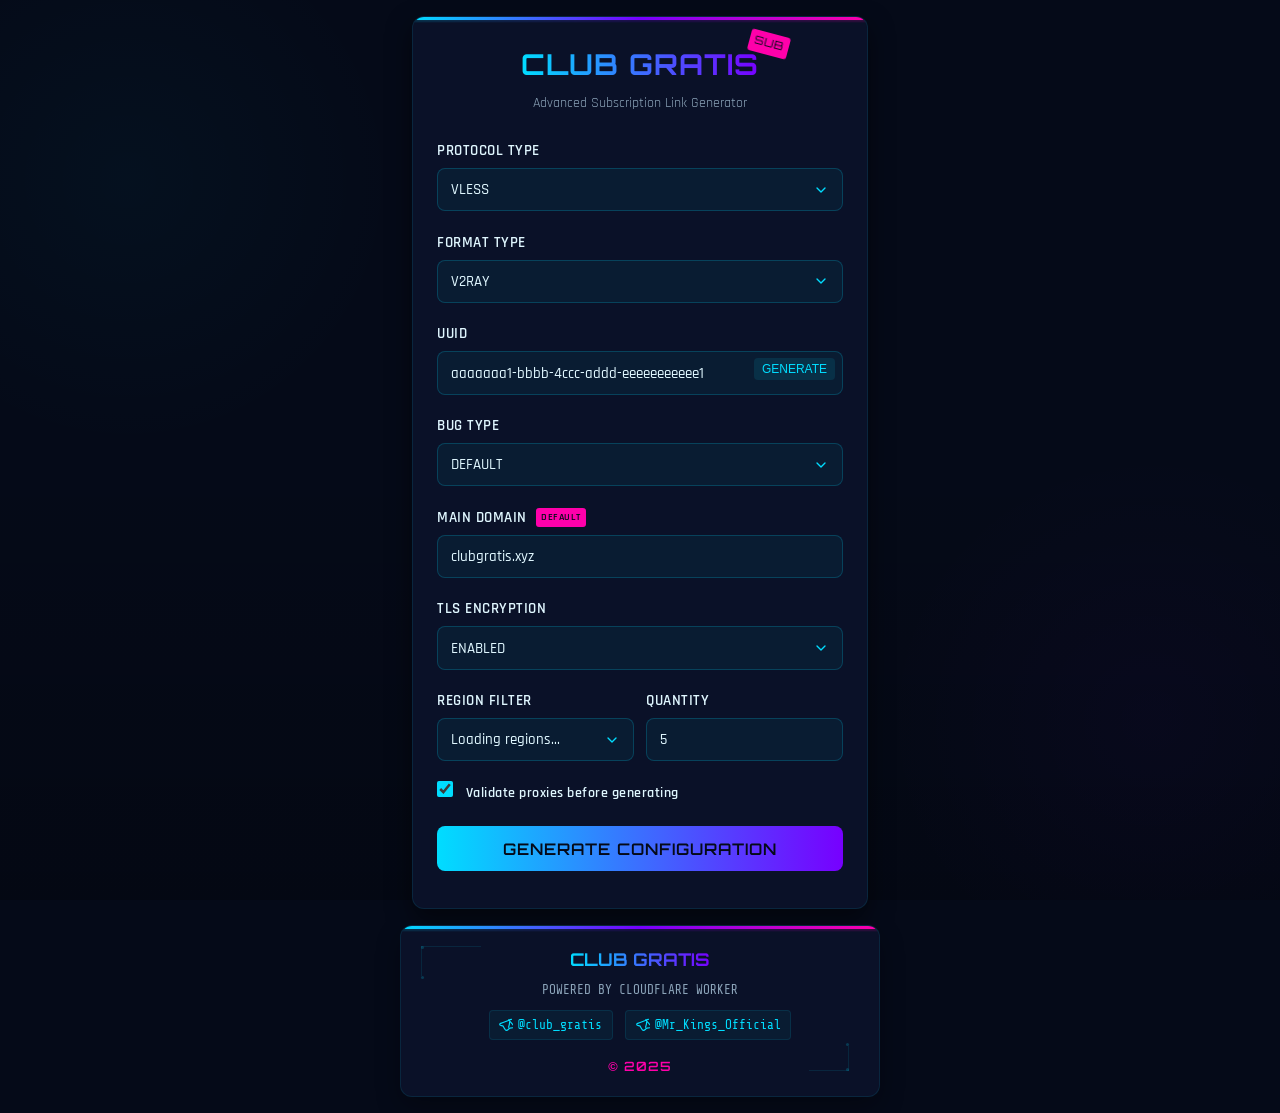
<file: web/sublink.html>
<!DOCTYPE html>
<html lang="en">
<head>
<meta charset="UTF-8">
<meta name="viewport" content="width=device-width, initial-scale=1.0">
<title>CLUB GRATIS</title>
<link rel="preconnect" href="https://fonts.googleapis.com">
<link rel="preconnect" href="https://fonts.gstatic.com" crossorigin>
<link href="https://fonts.googleapis.com/css2?family=Orbitron:wght@400;500;700;900&family=Rajdhani:wght@300;400;500;600;700&family=Share+Tech+Mono&display=swap" rel="stylesheet">
<style>
:root {
    --color-bg: #050a18;
    --color-bg-card: #0a1128;
    --color-primary: #00ddff;
    --color-secondary: #7700ff;
    --color-accent: #ff00aa;
    --color-text: #e0f7ff;
    --color-text-dim: #8ba3b8;
    --color-success: #00ffaa;
    --color-error: #ff2266;
    --color-input-bg: rgba(0, 221, 255, 0.05);
    --color-input-border: rgba(0, 221, 255, 0.2);
    --glow-primary: 0 0 10px rgba(0, 221, 255, 0.5), 0 0 20px rgba(0, 221, 255, 0.2);
    --glow-secondary: 0 0 10px rgba(119, 0, 255, 0.5), 0 0 20px rgba(119, 0, 255, 0.2);
    --transition: all 0.3s cubic-bezier(0.25, 0.8, 0.25, 1);
    --card-width: 100%;
    --card-max-width: 480px;
    --card-padding: 1.5rem;
    --card-border-radius: 12px;
}

* {
    margin: 0;
    padding: 0;
    box-sizing: border-box;
}

body {
    font-family: 'Rajdhani', sans-serif;
    background-color: var(--color-bg);
    color: var(--color-text);
    line-height: 1.6;
    min-height: 100vh;
    display: flex;
    flex-direction: column;
    align-items: center;
    background-image: 
        radial-gradient(circle at 10% 20%, rgba(0, 221, 255, 0.03) 0%, transparent 20%),
        radial-gradient(circle at 90% 80%, rgba(119, 0, 255, 0.03) 0%, transparent 20%),
        linear-gradient(rgba(0, 0, 0, 0) 50%, rgba(0, 0, 0, 0.2) 100%);
    background-attachment: fixed;
    position: relative;
    overflow-x: hidden;
    padding: 1rem 0;
}

body::before {
    content: "";
    position: fixed;
    top: 0;
    left: 0;
    width: 100%;
    height: 100%;
    background-image: 
        linear-gradient(90deg, var(--color-bg) 21px, transparent 1%) center,
        linear-gradient(var(--color-bg) 21px, transparent 1%) center;
    background-size: 22px 22px;
    background-color: transparent;
    opacity: 0.2;
    z-index: -1;
}

.container {
    width: var(--card-width);
    max-width: var(--card-max-width);
    padding: 0 0.75rem;
    margin-bottom: 1rem;
}

.card {
    background: var(--color-bg-card);
    border-radius: var(--card-border-radius);
    padding: var(--card-padding);
    box-shadow: 0 10px 25px rgba(0, 0, 0, 0.5);
    position: relative;
    overflow: hidden;
    border: 1px solid rgba(0, 221, 255, 0.1);
    width: 100%;
}

.card::before, .footer::before {
    content: "";
    position: absolute;
    top: 0;
    left: 0;
    width: 100%;
    height: 3px;
    background: linear-gradient(90deg, var(--color-primary), var(--color-secondary), var(--color-accent));
}

.card::after, .footer::after {
    content: "";
    position: absolute;
    top: 3px;
    left: 0;
    width: 100%;
    height: 1px;
    background: linear-gradient(90deg, 
        rgba(0, 221, 255, 0.5), 
        rgba(119, 0, 255, 0.5), 
        rgba(255, 0, 170, 0.5));
    filter: blur(1px);
}

.title-container {
    text-align: center;
    margin-bottom: 1.5rem;
    position: relative;
}

.title {
    font-family: 'Orbitron', sans-serif;
    font-weight: 700;
    font-size: 1.8rem;
    letter-spacing: 1px;
    margin: 0;
    background: linear-gradient(90deg, var(--color-primary), var(--color-secondary));
    -webkit-background-clip: text;
    background-clip: text;
    -webkit-text-fill-color: transparent;
    position: relative;
    display: inline-block;
}

.title::after {
    content: "SUB";
    position: absolute;
    top: -8px;
    right: -30px;
    font-size: 0.7rem;
    font-weight: 400;
    background: var(--color-accent);
    color: var(--color-bg);
    padding: 2px 5px;
    border-radius: 3px;
    -webkit-text-fill-color: var(--color-bg);
    transform: rotate(15deg);
}

.subtitle {
    font-size: 0.9rem;
    color: var(--color-text-dim);
    margin-top: 0.3rem;
}

.form-group {
    margin-bottom: 1.2rem;
    position: relative;
}

.form-group label {
    display: block;
    margin-bottom: 0.3rem;
    font-weight: 600;
    font-size: 0.95rem;
    color: var(--color-text);
    letter-spacing: 0.5px;
}

.form-control {
    width: 100%;
    padding: 0.7rem 0.8rem;
    background: var(--color-input-bg);
    border: 1px solid var(--color-input-border);
    border-radius: 8px;
    color: var(--color-text);
    font-family: 'Rajdhani', sans-serif;
    font-size: 0.95rem;
    font-weight: 500;
    transition: var(--transition);
}

.form-control:focus {
    outline: none;
    border-color: var(--color-primary);
    box-shadow: var(--glow-primary);
}

select.form-control {
    appearance: none;
    background-image: url("data:image/svg+xml,%3Csvg xmlns='http://www.w3.org/2000/svg' width='24' height='24' viewBox='0 0 24 24' fill='none' stroke='%2300ddff' stroke-width='2' stroke-linecap='round' stroke-linejoin='round'%3E%3Cpolyline points='6 9 12 15 18 9'%3E%3C/polyline%3E%3C/svg%3E");
    background-repeat: no-repeat;
    background-position: right 0.8rem center;
    background-size: 1rem;
    padding-right: 2.2rem;
}

.btn {
    width: 100%;
    padding: 0.8rem;
    background: linear-gradient(90deg, var(--color-primary), var(--color-secondary));
    color: var(--color-bg);
    border: none;
    border-radius: 8px;
    font-family: 'Orbitron', sans-serif;
    font-weight: 600;
    font-size: 1rem;
    letter-spacing: 1px;
    cursor: pointer;
    transition: var(--transition);
    position: relative;
    overflow: hidden;
    text-transform: uppercase;
}

.btn::before {
    content: "";
    position: absolute;
    top: 0;
    left: -100%;
    width: 100%;
    height: 100%;
    background: linear-gradient(90deg, transparent, rgba(255, 255, 255, 0.2), transparent);
    transition: 0.5s;
}

.btn:hover::before {
    left: 100%;
}

.btn:hover {
    box-shadow: var(--glow-primary);
    transform: translateY(-2px);
}

.loading {
    display: none;
    text-align: center;
    margin: 1.5rem 0;
    color: var(--color-primary);
}

.spinner {
    display: inline-block;
    width: 40px;
    height: 40px;
    border: 3px solid rgba(0, 221, 255, 0.1);
    border-radius: 50%;
    border-top-color: var(--color-primary);
    animation: spin 1s ease-in-out infinite;
}

@keyframes spin {
    to { transform: rotate(360deg); }
}

.loading-text {
    margin-top: 0.8rem;
    font-family: 'Share Tech Mono', monospace;
    font-size: 0.9rem;
    letter-spacing: 1px;
}

.result {
    display: none;
    margin-top: 1.5rem;
    position: relative;
}

.result-header {
    display: flex;
    justify-content: space-between;
    align-items: center;
    margin-bottom: 0.8rem;
}

.result-title {
    font-family: 'Orbitron', sans-serif;
    font-size: 1.1rem;
    color: var(--color-success);
}

.output-container {
    position: relative;
    margin-bottom: 0.8rem;
}

.output {
    width: 100%;
    height: 180px;
    background: rgba(0, 0, 0, 0.2);
    border: 1px solid var(--color-input-border);
    border-radius: 8px;
    color: var(--color-text);
    padding: 0.8rem;
    font-family: 'Share Tech Mono', monospace;
    font-size: 0.85rem;
    resize: vertical;
    line-height: 1.4;
}

.output:focus {
    outline: none;
    border-color: var(--color-primary);
}

.copy-btn {
    background: linear-gradient(90deg, var(--color-success), var(--color-primary));
    color: var(--color-bg);
    border: none;
    border-radius: 8px;
    padding: 0.7rem 1rem;
    font-family: 'Rajdhani', sans-serif;
    font-weight: 600;
    font-size: 0.95rem;
    cursor: pointer;
    transition: var(--transition);
    display: flex;
    align-items: center;
    justify-content: center;
    gap: 0.5rem;
    width: 100%;
}

.copy-btn:hover {
    box-shadow: 0 0 10px rgba(0, 255, 170, 0.5);
    transform: translateY(-2px);
}

.copy-icon {
    width: 16px;
    height: 16px;
}

.error-message {
    color: var(--color-error);
    text-align: center;
    margin-top: 0.8rem;
    font-weight: 500;
    font-size: 0.9rem;
}

/* Responsive adjustments */
@media (max-width: 480px) {
    :root {
        --card-padding: 1.2rem;
    }
    
    .container {
        padding: 0 0.5rem;
    }
    
    .title {
        font-size: 1.5rem;
    }
    
    .subtitle {
        font-size: 0.8rem;
    }
    
    .form-group label {
        font-size: 0.9rem;
    }
    
    .form-control {
        padding: 0.6rem 0.7rem;
        font-size: 0.9rem;
    }
    
    .btn {
        padding: 0.7rem;
        font-size: 0.9rem;
    }
}

/* Cyberpunk details */
.tech-detail {
    position: absolute;
    background: var(--color-primary);
    opacity: 0.1;
    z-index: -1;
}

.tech-detail-1 {
    width: 40px;
    height: 40px;
    top: 20px;
    right: 20px;
    border-radius: 50%;
    box-shadow: 0 0 20px var(--color-primary);
}

.tech-detail-2 {
    width: 80px;
    height: 2px;
    bottom: 40px;
    left: -20px;
    transform: rotate(45deg);
}

.tech-detail-3 {
    width: 15px;
    height: 15px;
    bottom: 20px;
    right: 40px;
    transform: rotate(45deg);
}

/* Animated typing effect for loading */
.typing {
    overflow: hidden;
    white-space: nowrap;
    border-right: 2px solid var(--color-primary);
    width: 0;
    animation: typing 3s steps(30, end) infinite;
}

@keyframes typing {
    0% { width: 0 }
    80% { width: 100% }
    100% { width: 100% }
}

.form-group.uuid-group {
    position: relative;
}

.uuid-generate {
    position: absolute;
    right: 8px;
    top: 36px;
    background: rgba(0, 221, 255, 0.1);
    border: none;
    color: var(--color-primary);
    padding: 4px 8px;
    border-radius: 4px;
    cursor: pointer;
    font-size: 0.75rem;
    transition: var(--transition);
}

.uuid-generate:hover {
    background: rgba(0, 221, 255, 0.2);
}

.form-row {
    display: flex;
    gap: 0.8rem;
    margin-bottom: 1.2rem;
}

.form-row .form-group {
    flex: 1;
    margin-bottom: 0;
}

.info-badge {
    display: inline-block;
    background: var(--color-accent);
    color: var(--color-bg);
    font-size: 0.65rem;
    padding: 1px 5px;
    border-radius: 3px;
    margin-left: 5px;
    vertical-align: middle;
    font-weight: 600;
}

.custom-bug-container {
    display: none;
}

/* Footer styles */
.footer {
    width: var(--card-width);
    max-width: var(--card-max-width);
    background: var(--color-bg-card);
    border-radius: var(--card-border-radius);
    padding: 1.2rem;
    position: relative;
    border: 1px solid rgba(0, 221, 255, 0.1);
    box-shadow: 0 10px 25px rgba(0, 0, 0, 0.3);
    display: flex;
    flex-direction: column;
    align-items: center;
    text-align: center;
    overflow: hidden;
    margin: 0 0.75rem;
}

.footer-logo {
    font-family: 'Orbitron', sans-serif;
    font-weight: 700;
    font-size: 1.1rem;
    margin-bottom: 0.4rem;
    background: linear-gradient(90deg, var(--color-primary), var(--color-secondary));
    -webkit-background-clip: text;
    background-clip: text;
    -webkit-text-fill-color: transparent;
    position: relative;
    display: inline-block;
}

.footer-powered {
    font-size: 0.8rem;
    color: var(--color-text-dim);
    margin-bottom: 0.6rem;
    font-family: 'Share Tech Mono', monospace;
}

.footer-social {
    display: flex;
    justify-content: center;
    gap: 0.8rem;
    margin-bottom: 0.6rem;
    flex-wrap: wrap;
}

.social-link {
    color: var(--color-primary);
    text-decoration: none;
    font-family: 'Share Tech Mono', monospace;
    font-size: 0.8rem;
    padding: 0.25rem 0.6rem;
    border-radius: 4px;
    background: rgba(0, 221, 255, 0.05);
    border: 1px solid rgba(0, 221, 255, 0.1);
    transition: var(--transition);
    display: flex;
    align-items: center;
    gap: 0.3rem;
}

.social-link:hover {
    background: rgba(0, 221, 255, 0.1);
    box-shadow: var(--glow-primary);
    transform: translateY(-2px);
}

.social-icon {
    width: 14px;
    height: 14px;
}

.footer-year {
    font-family: 'Orbitron', sans-serif;
    font-weight: 600;
    font-size: 0.8rem;
    color: var(--color-accent);
    margin-top: 0.4rem;
    letter-spacing: 1px;
}

.circuit-line {
    position: absolute;
    background: var(--color-primary);
    opacity: 0.1;
}

.circuit-line-1 {
    width: 60px;
    height: 1px;
    top: 20px;
    left: 20px;
}

.circuit-line-2 {
    width: 1px;
    height: 30px;
    top: 20px;
    left: 20px;
}

.circuit-line-3 {
    width: 40px;
    height: 1px;
    bottom: 25px;
    right: 30px;
}

.circuit-line-4 {
    width: 1px;
    height: 25px;
    bottom: 25px;
    right: 30px;
}

.circuit-dot {
    position: absolute;
    width: 3px;
    height: 3px;
    border-radius: 50%;
    background: var(--color-primary);
    opacity: 0.2;
}

.circuit-dot-1 {
    top: 20px;
    left: 20px;
}

.circuit-dot-2 {
    top: 50px;
    left: 20px;
}

.circuit-dot-3 {
    bottom: 25px;
    right: 30px;
}

.circuit-dot-4 {
    bottom: 50px;
    right: 30px;
}

/* Validation status styles */
.validation-status {
    display: none;
    margin-top: 1rem;
    font-family: 'Share Tech Mono', monospace;
    font-size: 0.9rem;
    color: var(--color-text-dim);
}

.validation-progress {
    margin-top: 0.5rem;
    height: 6px;
    width: 100%;
    background: rgba(0, 0, 0, 0.2);
    border-radius: 3px;
    overflow: hidden;
}

.validation-bar {
    height: 100%;
    width: 0%;
    background: linear-gradient(90deg, var(--color-primary), var(--color-secondary));
    transition: width 0.3s ease;
}

.validation-stats {
    display: flex;
    justify-content: space-between;
    margin-top: 0.5rem;
    font-size: 0.8rem;
}

.validation-check {
    margin-right: 0.5rem;
    display: inline-block;
    width: 16px;
    height: 16px;
}

.form-group.validation-group {
    display: flex;
    align-items: center;
    margin-bottom: 1rem;
}

.form-check {
    display: flex;
    align-items: center;
    cursor: pointer;
}

.form-check-input {
    margin-right: 0.5rem;
    cursor: pointer;
    width: 16px;
    height: 16px;
    accent-color: var(--color-primary);
}

.form-check-label {
    font-size: 0.9rem;
    cursor: pointer;
}
</style>
</head>
<body>
<div class="container">
    <div class="card">
        <div class="tech-detail tech-detail-1"></div>
        <div class="tech-detail tech-detail-2"></div>
        <div class="tech-detail tech-detail-3"></div>
        
        <div class="title-container">
            <h1 class="title">CLUB GRATIS</h1>
            <p class="subtitle">Advanced Subscription Link Generator</p>
        </div>
        
        <form id="subLinkForm">
            <div class="form-group">
                <label for="configType">PROTOCOL TYPE</label>
                <select id="configType" class="form-control" required>
                    <option value="vless">VLESS</option>
                    <option value="vmess">VMESS</option>
                    <option value="trojan">TROJAN</option>
                    <option value="shadowsocks">SHADOWSOCKS</option>
                    <option value="mix">MIX (ALL PROTOCOLS)</option>
                </select>
            </div>

            <div class="form-group">
                <label for="formatType">FORMAT TYPE</label>
                <select id="formatType" class="form-control" required>
                    <option value="v2ray">V2RAY</option>
                    <option value="clash">CLASH</option>
                </select>
            </div>
            
            <div class="form-group uuid-group">
                <label for="uuid">UUID</label>
                <input type="text" id="uuid" class="form-control" value="aaaaaaa1-bbbb-4ccc-addd-eeeeeeeeeee1" required>
                <button type="button" id="generateUuid" class="uuid-generate">GENERATE</button>
            </div>
            
            <div class="form-group">
                <label for="bugType">BUG TYPE</label>
                <select id="bugType" class="form-control" required>
                    <option value="default">DEFAULT</option>
                    <option value="non-wildcard">NON-WILDCARD</option>
                    <option value="wildcard">WILDCARD</option>
                </select>
            </div>
            
            <div class="form-group">
                <label for="mainDomain">MAIN DOMAIN <span class="info-badge">DEFAULT</span></label>
                <input type="text" id="mainDomain" class="form-control" value="clubgratis.xyz" required>
            </div>
            
            <div id="customBugContainer" class="form-group custom-bug-container">
                <label for="customBug">CUSTOM BUG</label>
                <input type="text" id="customBug" class="form-control" placeholder="e.g., google.com">
            </div>
            
            <div class="form-group">
                <label for="tls">TLS ENCRYPTION</label>
                <select id="tls" class="form-control">
                    <option value="true">ENABLED</option>
                    <option value="false">DISABLED</option>
                </select>
            </div>
            
            <div class="form-row">
                <div class="form-group">
                    <label for="country">REGION FILTER</label>
                    <select id="country" class="form-control">
                        <option value="">Loading regions...</option>
                    </select>
                </div>
                
                <div class="form-group">
                    <label for="limit">QUANTITY</label>
                    <input type="number" id="limit" class="form-control" min="1" max="20" value="5" placeholder="Max 20" required>
                </div>
            </div>
            
            <div class="form-group validation-group">
                <label class="form-check">
                    <input type="checkbox" id="validateProxies" class="form-check-input" checked>
                    <span class="form-check-label">Validate proxies before generating</span>
                </label>
            </div>
            
            <button type="submit" class="btn">Generate Configuration</button>
        </form>
        
        <div id="loading" class="loading">
            <div class="spinner"></div>
            <div class="loading-text typing">Fetching proxy data and generating configs...</div>
        </div>
        
        <div id="validation-status" class="validation-status">
            <div>Validating proxies... <span id="validation-count">0/0</span></div>
            <div class="validation-progress">
                <div id="validation-bar" class="validation-bar"></div>
            </div>
            <div class="validation-stats">
                <div>Valid: <span id="valid-count">0</span></div>
                <div>Invalid: <span id="invalid-count">0</span></div>
            </div>
        </div>
        
        <div id="error-message" class="error-message"></div>
        
        <div id="result" class="result">
            <div class="result-header">
                <div class="result-title">CONFIGURATION GENERATED</div>
            </div>
            <div class="output-container">
                <textarea id="output" class="output" readonly></textarea>
            </div>
            <button id="copyLink" class="copy-btn">
                <svg class="copy-icon" xmlns="http://www.w3.org/2000/svg" viewBox="0 0 24 24" fill="none" stroke="currentColor" stroke-width="2" stroke-linecap="round" stroke-linejoin="round">
                    <rect x="9" y="9" width="13" height="13" rx="2" ry="2"></rect>
                    <path d="M5 15H4a2 2 0 0 1-2-2V4a2 2 0 0 1 2-2h9a2 2 0 0 1 2 2v1"></path>
                </svg>
                COPY CONFIGURATION
            </button>
        </div>
    </div>
</div>

<footer class="footer">
    <div class="circuit-line circuit-line-1"></div>
    <div class="circuit-line circuit-line-2"></div>
    <div class="circuit-line circuit-line-3"></div>
    <div class="circuit-line circuit-line-4"></div>
    <div class="circuit-dot circuit-dot-1"></div>
    <div class="circuit-dot circuit-dot-2"></div>
    <div class="circuit-dot circuit-dot-3"></div>
    <div class="circuit-dot circuit-dot-4"></div>
    
    <div class="footer-logo">CLUB GRATIS</div>
    <div class="footer-powered">POWERED BY CLOUDFLARE WORKER</div>
    <div class="footer-social">
        <a href="https://t.me/club_gratis" class="social-link" target="_blank">
            <svg class="social-icon" xmlns="http://www.w3.org/2000/svg" viewBox="0 0 24 24" fill="none" stroke="currentColor" stroke-width="2" stroke-linecap="round" stroke-linejoin="round">
                <path d="M21.198 2.433a2.242 2.242 0 0 0-1.022.215l-8.609 3.33c-2.068.8-4.133 1.598-5.724 2.21a405.15 405.15 0 0 1-2.849 1.09c-.42.147-.99.332-1.473.901-.728.968.193 1.798.919 2.286 1.61.516 3.275 1.009 4.654 1.472.846 1.467 1.618 2.796 2.503 4.532.545 1.062 1.587 2.739 3.19 2.756 1.26.033 2.052-.6 3.542-1.95a142.91 142.91 0 0 1 2.43-2.053c1.686-.142 3.382-.284 5.12-.436.887-.075 1.92-.262 2.405-1.226.436-.877-.015-1.35-.48-1.874l-3.881-4.369-5.481-6.174S22.185 2.128 21.198 2.433z"></path>
                <path d="M18.167 7.068c.237 1.632-1.162 6.872-1.766 8.849"></path>
            </svg>
            @club_gratis
        </a>
        <a href="https://t.me/club_gratis" class="social-link" target="_blank">
            <svg class="social-icon" xmlns="http://www.w3.org/2000/svg" viewBox="0 0 24 24" fill="none" stroke="currentColor" stroke-width="2" stroke-linecap="round" stroke-linejoin="round">
                <path d="M21.198 2.433a2.242 2.242 0 0 0-1.022.215l-8.609 3.33c-2.068.8-4.133 1.598-5.724 2.21a405.15 405.15 0 0 1-2.849 1.09c-.42.147-.99.332-1.473.901-.728.968.193 1.798.919 2.286 1.61.516 3.275 1.009 4.654 1.472.846 1.467 1.618 2.796 2.503 4.532.545 1.062 1.587 2.739 3.19 2.756 1.26.033 2.052-.6 3.542-1.95a142.91 142.91 0 0 1 2.43-2.053c1.686-.142 3.382-.284 5.12-.436.887-.075 1.92-.262 2.405-1.226.436-.877-.015-1.35-.48-1.874l-3.881-4.369-5.481-6.174S22.185 2.128 21.198 2.433z"></path>
                <path d="M18.167 7.068c.237 1.632-1.162 6.872-1.766 8.849"></path>
            </svg>
            @Mr_Kings_Official
        </a>
    </div>
    <div class="footer-year">© 2025</div>
</footer>

<script>
    // Constants
    const DEFAULT_PROXY_BANK_URL = 'https://raw.githubusercontent.com/MarinaAqua/ProxyIP/refs/heads/main/ProxyList.txt';
    const PROXY_CHECK_API_URL = 'https://apicek.t-me-inconigto.workers.dev/proxy';
    const PATH_PREFIX = 'Club-Gratis'; // Hardcoded path prefix
    
    // Helper Functions
    function generateUUIDv4() {
        return 'xxxxxxxx-xxxx-4xxx-yxxx-xxxxxxxxxxxx'.replace(/[xy]/g, function(c) {
            const r = Math.random() * 16 | 0;
            const v = c === 'x' ? r : (r & 0x3 | 0x8);
            return v.toString(16);
        });
    }
    
    // Safe base64 encoding function
    function safeBase64Encode(str) {
        try {
            // Make sure we're working with a string
            const stringToEncode = typeof str === 'object' ? JSON.stringify(str) : String(str);
            return window.btoa(stringToEncode);
        } catch (e) {
            console.error("Base64 encoding error:", e);
            return "";
        }
    }
    
    // Check if proxy is valid via API
    async function checkProxyValidity(ip, port) {
        try {
            const response = await fetch(`${PROXY_CHECK_API_URL}?ip=${ip}&port=${port}`);
            
            if (!response.ok) {
                console.error(`API error: ${response.status}`);
                return false;
            }
            
            const data = await response.json();
            return data.proxyip === true;
        } catch (error) {
            console.error("Error checking proxy:", error);
            return false;
        }
    }
    
    // Create VMess config object
    function createVMessConfig(uuid, domain, host, sni, proxyHost, proxyPort, countryCode, isp, tls) {
        return {
            v: "2",
            ps: `${countryCode} - ${isp} [ VMESS - ${tls ? 'TLS' : 'NTLS'} ]`,
            add: domain,
            port: tls ? 443 : 80,
            id: uuid,
            aid: "0",
            net: "ws",
            type: "zero",
            host: host,
            path: `/${PATH_PREFIX}/${proxyHost}-${proxyPort}`,
            tls: tls ? "tls" : "none",
            sni: sni,
            fp: "randomized"
        };
    }
    
    // Format label with protocol and TLS info
    function formatLabel(countryCode, isp, protocol, tls) {
        return `${countryCode} - ${isp} [ ${protocol.toUpperCase()} - ${tls ? 'TLS' : 'NTLS'} ]`;
    }

    // Function to get country name from country code
    function getCountryName(countryCode) {
        return countryCode;
    }

    // Function to fetch and populate regions from GitHub
    async function populateRegionsFromGitHub() {
        try {
            const response = await fetch(DEFAULT_PROXY_BANK_URL);
            if (!response.ok) {
                throw new Error(`Failed to fetch proxy data: ${response.status}`);
            }
            
            const proxyList = (await response.text()).split('\n').filter(Boolean);
            
            // Extract unique country codes
            const uniqueCountryCodes = new Set();
            
            proxyList.forEach(line => {
                const parts = line.split(',');
                if (parts.length >= 3) {
                    const countryCode = parts[2];
                    if (countryCode) {
                        uniqueCountryCodes.add(countryCode);
                    }
                }
            });
            
            // Sort country codes alphabetically
            const sortedCountryCodes = [...uniqueCountryCodes].sort();
            
            // Get the country select element
            const countrySelect = document.getElementById('country');
            
            // Keep the default options
            const defaultOptions = `
                <option value="">GLOBAL (ALL)</option>
                <option value="random">RANDOM</option>
            `;
            
            // Add the country codes from GitHub with their names
            let regionOptions = '';
            sortedCountryCodes.forEach(code => {
                regionOptions += `<option value="${code}">${code}</option>`;
            });
            
            // Update the select element
            countrySelect.innerHTML = defaultOptions + regionOptions;
            
            console.log(`Successfully loaded ${sortedCountryCodes.length} regions from GitHub`);
        } catch (error) {
            console.error("Error loading regions:", error);
        }
    }
    
    // Generate Clash YAML for VLESS
    function generateClashVLESS(name, uuid, domain, host, sni, proxyHost, proxyPort, tls) {
    return `- name: ${name}
  server: ${domain}
  port: ${tls ? 443 : 80}
  type: vless
  uuid: ${uuid}
  cipher: auto
  tls: ${tls}
  udp: false
  skip-cert-verify: true
  network: ws
  servername: ${sni}
  ws-opts:
    path: /${PATH_PREFIX}/${proxyHost}-${proxyPort}
    headers:
      Host: ${host}`;
}

    // Generate Clash YAML for Trojan
    function generateClashTrojan(name, uuid, domain, host, sni, proxyHost, proxyPort, tls) {
    return `- name: ${name}
  server: ${domain}
  port: ${tls ? 443 : 80}
  type: trojan
  password: ${uuid}
  udp: false
  skip-cert-verify: true
  network: ws
  sni: ${sni}
  ws-opts:
    path: /${PATH_PREFIX}/${proxyHost}-${proxyPort}
    headers:
      Host: ${host}`;
}

    // Generate Clash YAML for Shadowsocks
    function generateClashSS(name, uuid, domain, host, sni, proxyHost, proxyPort, tls) {
    return `- name: ${name}
  server: ${domain}
  port: ${tls ? 443 : 80}
  type: ss
  cipher: none
  password: ${uuid}
  plugin: v2ray-plugin
  client-fingerprint: chrome
  udp: false
  plugin-opts:
    mode: websocket
    host: ${host}
    path: /${PATH_PREFIX}/${proxyHost}-${proxyPort}
    tls: ${tls}
    mux: false
    skip-cert-verify: true
  headers:
    custom: value
    ip-version: dual
    v2ray-http-upgrade: false
    v2ray-http-upgrade-fast-open: false`;
}

    // Generate Clash YAML for VMess
    function generateClashVMess(name, uuid, domain, host, sni, proxyHost, proxyPort, tls) {
    return `- name: ${name}
  server: ${domain}
  port: ${tls ? 443 : 80}
  type: vmess
  uuid: ${uuid}
  alterId: 0
  cipher: zero
  tls: ${tls}
  skip-cert-verify: true
  servername: ${sni}
  network: ws
  ws-opts:
    path: /${PATH_PREFIX}/${proxyHost}-${proxyPort}
    headers:
      Host: ${host}
  udp: true`;
}
    
    // Main Function
    async function generateV2raySub(type, uuid, bugType, mainDomain, customBug, tls, validateProxies, formatType, country = null, limit = null) {
    try {
        const response = await fetch(DEFAULT_PROXY_BANK_URL);
        if (!response.ok) {
            throw new Error(`Failed to fetch proxy data: ${response.status}`);
        }
        
        const proxyList = (await response.text()).split('\n').filter(Boolean);
        let filteredProxies = proxyList;
        
        // Filter by country if specified
        if (country) {
            if (country.toLowerCase() === 'random') {
                filteredProxies = proxyList.sort(() => Math.random() - 0.5);
            } else {
                filteredProxies = proxyList.filter(line => {
                    const parts = line.split(',');
                    return parts.length >= 3 && parts[2]?.toUpperCase() === country.toUpperCase();
                });
            }
        }
        
        if (filteredProxies.length === 0) {
            throw new Error("No proxies found matching your region criteria");
        }
        
        // Apply limit to the filtered list before validation
        // This ensures we only validate the number of proxies we actually need
        let limitedProxies = filteredProxies;
        if (limit && !isNaN(limit) && limit > 0) {
            limitedProxies = filteredProxies.slice(0, parseInt(limit));
        }
        
        // Determine domain, host, and SNI based on bug type
        let domain, host, sni;
        
        switch (bugType) {
            case 'default':
                domain = mainDomain;
                host = mainDomain;
                sni = mainDomain;
                break;
            case 'non-wildcard':
                domain = customBug || mainDomain;
                host = mainDomain;
                sni = mainDomain;
                break;
            case 'wildcard':
                domain = customBug || mainDomain;
                host = `${customBug}.${mainDomain}`;
                sni = `${customBug}.${mainDomain}`;
                break;
        }
        
        const results = [];
        let validProxies = [];
        
        // Check proxy validity if enabled
        if (validateProxies) {
            // Show validation status UI
            document.getElementById('validation-status').style.display = 'block';
            document.getElementById('loading').style.display = 'none';
            
            // Initialize validation UI
            const validationBar = document.getElementById('validation-bar');
            const validationCount = document.getElementById('validation-count');
            const validCountEl = document.getElementById('valid-count');
            const invalidCountEl = document.getElementById('invalid-count');
            
            validationBar.style.width = '0%';
            validationCount.textContent = `0/${limitedProxies.length}`;
            validCountEl.textContent = '0';
            invalidCountEl.textContent = '0';
            
            // Prepare validation tasks in batches to avoid overwhelming the browser
            const BATCH_SIZE = 10; // Process 10 proxies at a time
            let validCount = 0;
            let invalidCount = 0;
            let processedCount = 0;
            
            // Process proxies in batches
            for (let i = 0; i < limitedProxies.length; i += BATCH_SIZE) {
                const batch = limitedProxies.slice(i, i + BATCH_SIZE);
                const batchPromises = batch.map(async (line) => {
                    const parts = line.split(',');
                    if (parts.length < 3) {
                        return { line, isValid: false };
                    }
                    
                    const [proxyHost, proxyPort] = parts;
                    const isValid = await checkProxyValidity(proxyHost, proxyPort);
                    return { line, isValid };
                });
                
                // Process batch in parallel
                const batchResults = await Promise.all(batchPromises);
                
                // Update counts and UI
                for (const result of batchResults) {
                    processedCount++;
                    
                    if (result.isValid) {
                        validCount++;
                        validProxies.push(result.line);
                    } else {
                        invalidCount++;
                    }
                    
                    // Update UI efficiently (using requestAnimationFrame to batch DOM updates)
                    if (processedCount % 3 === 0 || processedCount === limitedProxies.length) {
                        requestAnimationFrame(() => {
                            const percentage = (processedCount / limitedProxies.length) * 100;
                            validationBar.style.width = `${percentage}%`;
                            validationCount.textContent = `${processedCount}/${limitedProxies.length}`;
                            validCountEl.textContent = validCount;
                            invalidCountEl.textContent = invalidCount;
                        });
                    }
                }
            }
            
            // Use valid proxies for configuration generation
            if (validProxies.length === 0) {
                throw new Error("No valid proxies found matching your criteria");
            }
            
            // Hide validation status UI
            document.getElementById('validation-status').style.display = 'none';
            
            // Show loading again for config generation
            document.getElementById('loading').style.display = 'block';
            
            // Use the valid proxies for configuration
            limitedProxies = validProxies;
        }
        
        // For Clash format, we'll collect all proxies under a single header
        if (formatType === 'clash') {
            let allProxies = [];
            
            for (let i = 0; i < limitedProxies.length; i++) {
                const line = limitedProxies[i];
                const parts = line.split(',');
                if (parts.length < 3) continue;
                
                const [proxyHost, proxyPort, countryCode, ...ispParts] = parts;
                const isp = ispParts.join(' ') || 'Unknown';
                const name = `${countryCode} - ${isp} ${i+1}`;
                
                switch (type) {
                    case 'vless':
                        allProxies.push(generateClashVLESS(`${name}-[VLESS-${tls ? 'TLS' : 'NTLS'}]`, uuid, domain, host, sni, proxyHost, proxyPort, tls));
                        break;
                    case 'vmess':
                        allProxies.push(generateClashVMess(`${name}-[VMESS-${tls ? 'TLS' : 'NTLS'}]`, uuid, domain, host, sni, proxyHost, proxyPort, tls));
                        break;
                    case 'trojan':
                        allProxies.push(generateClashTrojan(`${name}-[TROJAN-${tls ? 'TLS' : 'NTLS'}]`, uuid, domain, host, sni, proxyHost, proxyPort, tls));
                        break;
                    case 'shadowsocks':
                        allProxies.push(generateClashSS(`${name}-[SS-${tls ? 'TLS' : 'NTLS'}]`, uuid, domain, host, sni, proxyHost, proxyPort, tls));
                        break;
                    case 'mix':
                        const mixIndex = i + 1;
                        allProxies.push(generateClashVLESS(`${countryCode} - ${isp}-[VLESS-${tls ? 'TLS' : 'NTLS'}] ${mixIndex}.1`, uuid, domain, host, sni, proxyHost, proxyPort, tls));
                        allProxies.push(generateClashTrojan(`${countryCode} - ${isp}-[TROJAN-${tls ? 'TLS' : 'NTLS'}] ${mixIndex}.2`, uuid, domain, host, sni, proxyHost, proxyPort, tls));
                        allProxies.push(generateClashSS(`${countryCode} - ${isp}-[SS-${tls ? 'TLS' : 'NTLS'}] ${mixIndex}.3`, uuid, domain, host, sni, proxyHost, proxyPort, tls));
                        allProxies.push(generateClashVMess(`${countryCode} - ${isp}-[VMESS-${tls ? 'TLS' : 'NTLS'}] ${mixIndex}.4`, uuid, domain, host, sni, proxyHost, proxyPort, tls));
                        break;
                }
            }
            
            // Return a single Clash configuration with all proxies
            return `#Inconigto-Mode\nproxies:\n${allProxies.join('\n')}`;
        } else {
            // V2Ray format - process each proxy individually
            for (const line of limitedProxies) {
                const parts = line.split(',');
                if (parts.length < 3) continue;
                
                const [proxyHost, proxyPort, countryCode, ...ispParts] = parts;
                const isp = ispParts.join(' ') || 'Unknown';
                
                let config;
                
                switch (type) {
                    case 'vless': 
                        const vlessLabel = formatLabel(countryCode, isp, 'VLESS', tls);
                        config = `vless://${uuid}@${domain}:${tls ? 443 : 80}?encryption=none&security=${tls ? 'tls' : 'none'}&type=ws&host=${host}&path=%2F${PATH_PREFIX}%2F${proxyHost}-${proxyPort}&sni=${sni}#${encodeURIComponent(vlessLabel)}`;
                        break;
                    
                    case 'vmess': 
                        const vmessConfig = createVMessConfig(uuid, domain, host, sni, proxyHost, proxyPort, countryCode, isp, tls);
                        const vmessString = JSON.stringify(vmessConfig);
                        config = `vmess://${safeBase64Encode(vmessString)}`;
                        break;
                    
                    case 'trojan': 
                        const trojanLabel = formatLabel(countryCode, isp, 'TROJAN', tls);
                        config = `trojan://${uuid}@${domain}:${tls ? 443 : 80}?security=${tls ? 'tls' : 'none'}&type=ws&host=${host}&path=%2F${PATH_PREFIX}%2F${proxyHost}-${proxyPort}&sni=${sni}#${encodeURIComponent(trojanLabel)}`;
                        break;
                    
                    case 'shadowsocks': 
                        const ssLabel = formatLabel(countryCode, isp, 'SS', tls);
                        const ssAuth = `none:${uuid}`;
                        config = `ss://${safeBase64Encode(ssAuth)}@${domain}:${tls ? 443 : 80}?encryption=none&security=${tls ? 'tls' : 'none'}&type=ws&host=${host}&path=%2F${PATH_PREFIX}%2F${proxyHost}-${proxyPort}&sni=${sni}#${encodeURIComponent(ssLabel)}`;
                        break;
                    
                    case 'mix': 
                        // For mix, we'll create all protocol types with appropriate labels
                        const vmessConfigMix = createVMessConfig(uuid, domain, host, sni, proxyHost, proxyPort, countryCode, isp, tls);
                        const vmessStringMix = JSON.stringify(vmessConfigMix);
                        
                        const vlessLabelMix = formatLabel(countryCode, isp, 'VLESS', tls);
                        const trojanLabelMix = formatLabel(countryCode, isp, 'TROJAN', tls);
                        const ssLabelMix = formatLabel(countryCode, isp, 'SS', tls);
                        
                        const ssAuthMix = `none:${uuid}`;
                        
                        config = [
                            `vless://${uuid}@${domain}:${tls ? 443 : 80}?encryption=none&security=${tls ? 'tls' : 'none'}&type=ws&host=${host}&path=%2F${PATH_PREFIX}%2F${proxyHost}-${proxyPort}&sni=${sni}#${encodeURIComponent(vlessLabelMix)}`,
                            `vmess://${safeBase64Encode(vmessStringMix)}`,
                            `trojan://${uuid}@${domain}:${tls ? 443 : 80}?security=${tls ? 'tls' : 'none'}&type=ws&host=${host}&path=%2F${PATH_PREFIX}%2F${proxyHost}-${proxyPort}&sni=${sni}#${encodeURIComponent(trojanLabelMix)}`,
                            `ss://${safeBase64Encode(ssAuthMix)}@${domain}:${tls ? 443 : 80}?encryption=none&security=${tls ? 'tls' : 'none'}&type=ws&host=${host}&path=%2F${PATH_PREFIX}%2F${proxyHost}-${proxyPort}&sni=${sni}#${encodeURIComponent(ssLabelMix)}`
                        ].join('\n');
                        break;
                }
                
                if (config) {
                    results.push(config);
                }
            }
            
            return results.join('\n');
        }
    } catch (error) {
        console.error("Error generating subscription:", error);
        throw error;
    }
}
    
    // UI Interaction
    document.addEventListener('DOMContentLoaded', () => {
        // Populate regions from GitHub when the page loads
        populateRegionsFromGitHub();
    
        const form = document.getElementById('subLinkForm');
        const loadingEl = document.getElementById('loading');
        const resultEl = document.getElementById('result');
        const outputEl = document.getElementById('output');
        const copyLinkBtn = document.getElementById('copyLink');
        const errorMessageEl = document.getElementById('error-message');
        const generateUuidBtn = document.getElementById('generateUuid');
        const uuidInput = document.getElementById('uuid');
        const bugTypeSelect = document.getElementById('bugType');
        const customBugContainer = document.getElementById('customBugContainer');
        const validationStatusEl = document.getElementById('validation-status');
        
        // Show/hide custom bug field based on bug type
        bugTypeSelect.addEventListener('change', () => {
            if (bugTypeSelect.value === 'default') {
                customBugContainer.style.display = 'none';
            } else {
                customBugContainer.style.display = 'block';
            }
        });
        
        // UUID generator button
        generateUuidBtn.addEventListener('click', () => {
            uuidInput.value = generateUUIDv4();
        });
        
        // Form submission handler
        form.addEventListener('submit', async (e) => {
            e.preventDefault();
            
            const type = document.getElementById('configType').value;
            const uuid = document.getElementById('uuid').value.trim();
            const bugType = document.getElementById('bugType').value;
            const mainDomain = document.getElementById('mainDomain').value.trim();
            const customBug = document.getElementById('customBug').value.trim();
            const tls = document.getElementById('tls').value === 'true';
            const country = document.getElementById('country').value.trim() || null;
            const limit = document.getElementById('limit').value.trim() || null;
            const validateProxies = document.getElementById('validateProxies').checked;
            const formatType = document.getElementById('formatType').value;
            
            // Validation
            if (!uuid || !mainDomain) {
                errorMessageEl.textContent = 'ERROR: UUID and Main Domain are required';
                return;
            }
            
            if ((bugType === 'non-wildcard' || bugType === 'wildcard') && !customBug) {
                errorMessageEl.textContent = 'ERROR: Custom Bug is required for Non-Wildcard and Wildcard modes';
                return;
            }
            
            try {
                // Reset UI
                validationStatusEl.style.display = 'none';
                resultEl.style.display = 'none';
                errorMessageEl.textContent = '';
                
                // Update loading text based on validation setting
                const loadingTextEl = document.querySelector('.loading-text');
                loadingTextEl.textContent = validateProxies ? 
                    'Fetching proxy data and preparing to validate...' : 
                    'Fetching proxy data and generating configs...';
                
                // Show loading
                loadingEl.style.display = 'block';
                
                // Generate subscription
                const result = await generateV2raySub(
                    type, uuid, bugType, mainDomain, customBug, tls, validateProxies, formatType, country, limit
                );
                
                // Hide loading
                loadingEl.style.display = 'none';
                
                // Display result
                outputEl.value = result;
                resultEl.style.display = 'block';
            } catch (error) {
                loadingEl.style.display = 'none';
                validationStatusEl.style.display = 'none';
                errorMessageEl.textContent = 'ERROR: ' + error.message;
                console.error(error);
            }
        });
        
        // Copy functionality
        copyLinkBtn.addEventListener('click', () => {
            outputEl.select();
            document.execCommand('copy');
            
            const originalText = copyLinkBtn.textContent;
            copyLinkBtn.textContent = '✓ COPIED SUCCESSFULLY';
            copyLinkBtn.style.background = 'linear-gradient(90deg, var(--color-success), var(--color-success))';
            
            setTimeout(() => {
                copyLinkBtn.textContent = originalText;
                copyLinkBtn.style.background = 'linear-gradient(90deg, var(--color-success), var(--color-primary))';
            }, 2000);
        });
    });
</script>
</body>
</html>
</file>
